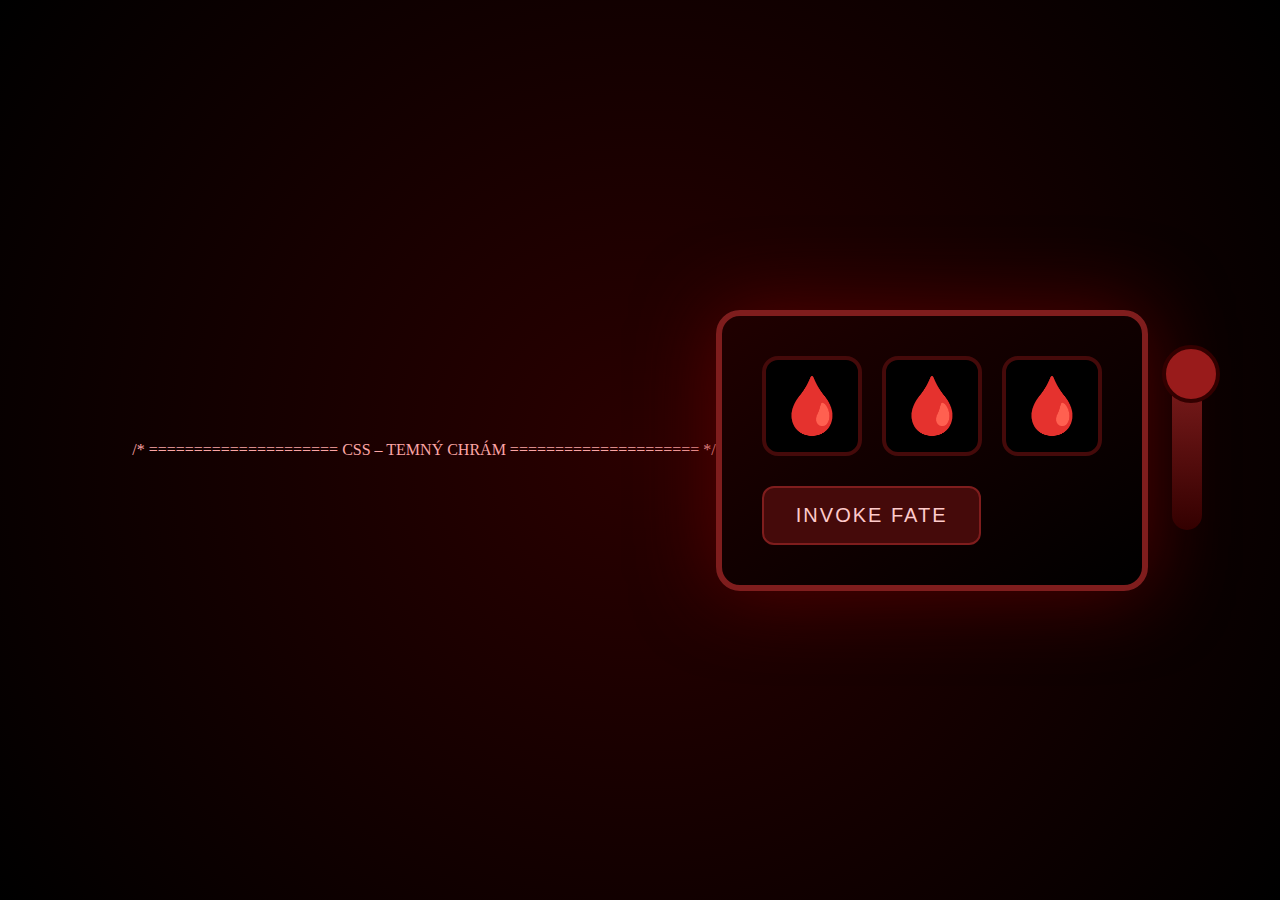
<file: widgets/automat.html>
<!DOCTYPE html>
<html lang="cs">
<head>
  <meta charset="UTF-8" />
  <meta name="viewport" content="width=device-width, initial-scale=1.0" />
  <title>Dark Fantasy Casino Slot</title>

  /* ===================== CSS – TEMNÝ CHRÁM ===================== */
  <style>
    * { box-sizing: border-box; }
    body {
      margin: 0;
      min-height: 100vh;
      display: flex;
      align-items: center;
      justify-content: center;
      background: radial-gradient(circle at center, #2a0000, #000);
      font-family: 'Cinzel', serif;
      overflow: hidden;
      color: #fca5a5;
    }

    .slot-machine {
      position: relative;
      padding: 40px;
      border-radius: 24px;
      background: linear-gradient(145deg, #200000, #000);
      border: 6px solid #7f1d1d;
      box-shadow: 0 0 80px rgba(120,0,0,0.6);
    }

    .reels {
      display: flex;
      gap: 20px;
      margin-bottom: 30px;
    }

    .reel {
      width: 100px;
      height: 100px;
      display: flex;
      align-items: center;
      justify-content: center;
      font-size: 56px;
      background: #000;
      border-radius: 16px;
      border: 4px solid #450a0a;
      box-shadow: inset 0 0 20px #000;
      transition: transform 0.2s;
    }

    .spin {
      padding: 16px 32px;
      font-size: 20px;
      letter-spacing: 2px;
      background: #450a0a;
      border: 2px solid #7f1d1d;
      color: #fecaca;
      border-radius: 12px;
      cursor: pointer;
    }

    .spin:hover { background: #7f1d1d; }

    .lever {
      position: absolute;
      right: -60px;
      top: 50%;
      transform: translateY(-50%);
      width: 30px;
      height: 160px;
      background: linear-gradient(to bottom, #7f1d1d, #300);
      border-radius: 20px;
      cursor: pointer;
    }

    .lever::after {
      content: "";
      position: absolute;
      top: -25px;
      left: -10px;
      width: 50px;
      height: 50px;
      background: #991b1b;
      border-radius: 50%;
      border: 4px solid #300;
    }

    .win-screen {
      position: fixed;
      inset: 0;
      background: rgba(0,0,0,0.9);
      display: none;
      align-items: center;
      justify-content: center;
      z-index: 10;
    }

    .win-screen.active { display: flex; }

    .win-text {
      font-size: 72px;
      color: #dc2626;
      text-shadow: 0 0 40px #7f1d1d;
      animation: pulse 1.5s infinite;
    }

    @keyframes pulse {
      0% { transform: scale(1); }
      50% { transform: scale(1.15); }
      100% { transform: scale(1); }
    }
  </style>
</head>
<body>

  <!-- ===================== HTML ===================== -->
  <div class="slot-machine">
    <div class="reels">
      <div class="reel" id="r1">🩸</div>
      <div class="reel" id="r2">🩸</div>
      <div class="reel" id="r3">🩸</div>
    </div>
    <button class="spin" id="spinBtn">INVOKE FATE</button>
    <div class="lever" id="lever"></div>
  </div>

  <div class="win-screen" id="winScreen">
    <div class="win-text">🩸 FATE BENDS 🩸</div>
  </div>

  <!-- ===================== JAVASCRIPT ===================== -->
  <script>
    const symbols = ["🩸","💀","👁️","🔥","👑","🜏"];
    const reels = [r1, r2, r3];
    const winScreen = document.getElementById('winScreen');

    function spin() {
      reels.forEach((reel, i) => {
        reel.style.transform = 'translateY(-20px)';
        setTimeout(() => {
          const sym = symbols[Math.floor(Math.random() * symbols.length)];
          reel.textContent = sym;
          reel.style.transform = 'translateY(0)';
        }, 200 + i * 150);
      });

      setTimeout(() => {
        if (reels.every(r => r.textContent === reels[0].textContent)) {
          winScreen.classList.add('active');
          setTimeout(() => winScreen.classList.remove('active'), 2500);
        }
      }, 900);
    }

    spinBtn.onclick = spin;
    lever.onclick = spin;
  </script>

</body>
</html>
</file>
